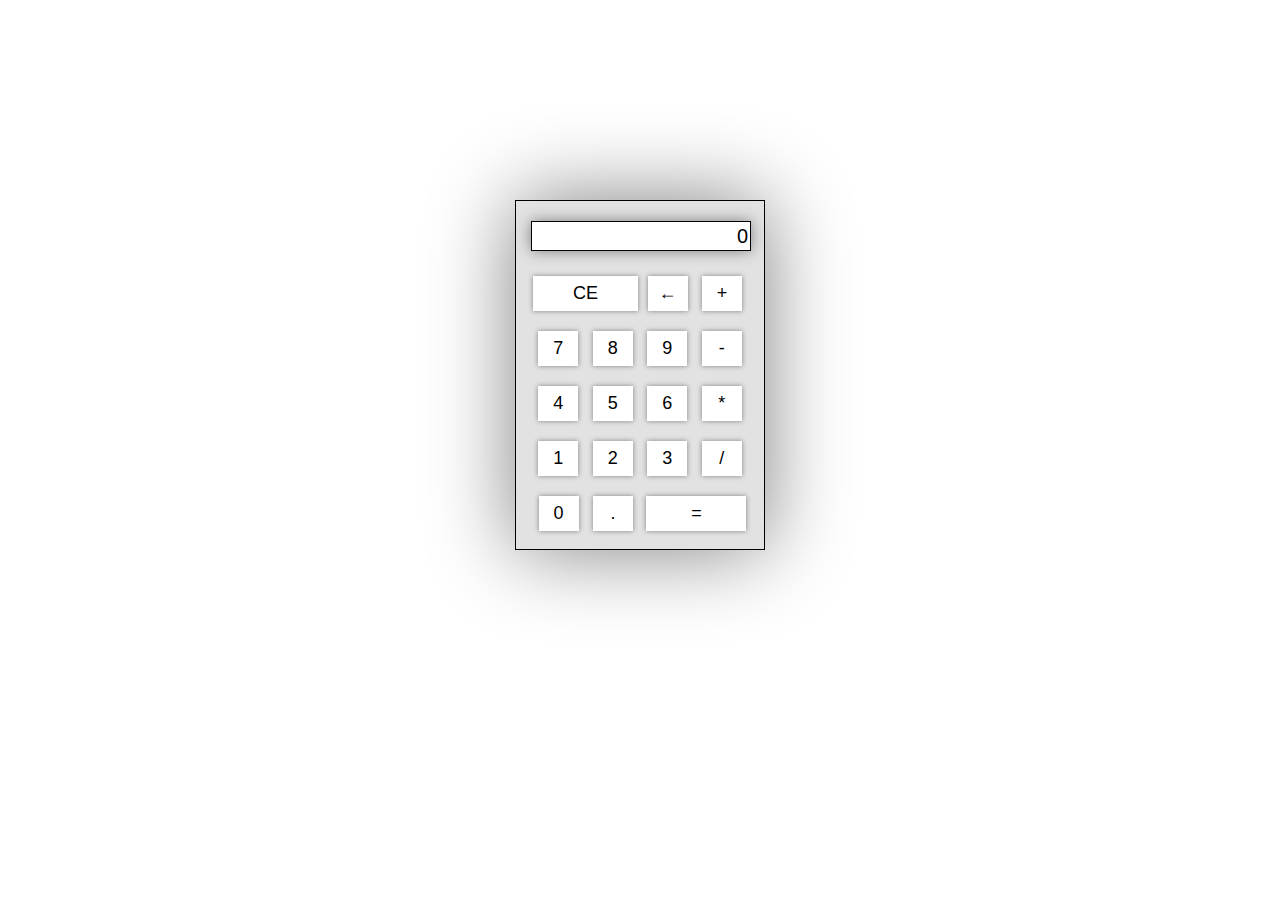
<file: index.html>
<!DOCTYPE html>
<html>
<head>
	<title>Calculator</title>
	<meta charset="utf-8">
    <meta name="viewport" content="width=device-width, initial-scale=1">

    <link rel="stylesheet" href="css/bootstrap.min.css">
	<link rel="stylesheet" href="css/style.css">
</head>
<body>

	<div id="calculator" class="calculator">
		<form>
			<div class="col-md-12">
				<input type="text" id="display" class="display" readonly="readonly" placeholder="0">
			</div>

			<div class="col-md-12">
				<input type="button" class="clear" value="CE" onclick="addToScreen('c')">
				<input type="button" class="keys" value="←" onclick="backspace()">
				<input type="button" class="keys" value="+" onclick="addToScreen('+')">
			</div>

			<div class="col-md-12">
				<input type="button" class="keys" value="7" onclick="addToScreen('7')">
				<input type="button" class="keys" value="8" onclick="addToScreen('8')">
				<input type="button" class="keys" value="9" onclick="addToScreen('9')">
				<input type="button" class="keys" value="-" onclick="addToScreen('-')">
			</div>

			<div class="col-md-12">
				<input type="button" class="keys" value="4" onclick="addToScreen('4')">
				<input type="button" class="keys" value="5" onclick="addToScreen('5')">
				<input type="button" class="keys" value="6" onclick="addToScreen('6')">
				<input type="button" class="keys" value="*" onclick="addToScreen('*')">
			</div>

			<div class="col-md-12">
				<input type="button" class="keys" value="1" onclick="addToScreen('1')">
				<input type="button" class="keys" value="2" onclick="addToScreen('2')">
				<input type="button" class="keys" value="3" onclick="addToScreen('3')">
				<input type="button" class="keys" value="/" onclick="addToScreen('/')">
			</div>

			<div class="col-md-12">
				<input type="button" class="keys" value="0" onclick="addToScreen('0')">
				<input type="button" class="keys" value="." onclick="addToScreen('.')">
				<input type="button" class="equal" value="=" onclick="answer()">
			</div>

		</form>
	</div>

	<script src="js/bootstrap.min.js"></script>
	<script src="js/main.js"></script>
</body>
</html>
</file>
<file: css/style.css>
.calculator {
	margin: 0px auto;
	width: 250px;
	height: 350px;
	border: .5px solid black;
	text-align: center;
	margin-top: 200px;
	box-shadow: 0 0 80px gray;
	background: #e2e2e2;
}
.display {
	margin-top: 20px;
	margin-bottom: 20px;
	height: 30px;
	width: 220px;
	text-align: right;
	border: 1px solid #000;
	box-shadow: 0 0 15px gray;
	font-weight: bold;
	font-size: 20px;
	color: #000;
	cursor: default;
}
input::placeholder {
  color: #000;
  font-weight: 500;
}
input {
	border: none;
}
.keys {
	width: 40px;
	height: 35px;
	margin: 5px;
	margin-bottom: 15px;
	box-shadow: 0 0 5px gray;
	cursor: pointer;
	background-color: #fff;
	outline-style: none;
	font-size: 18px;
	
}
.keys:hover, .equal:hover, .clear:hover {
	background: #ccc;
	color: #fff;
}
.keys:focus, .equal:focus, .clear:focus {
	border: 1px solid gray;
}
.equal {
	margin-left: 4px;
	width: 100px;
	height: 35px;
	cursor: pointer;
	outline-style: none;
	background: #fff;
	box-shadow: 0 0 5px gray;
	font-size: 18px;
	font-weight: 500;

}
.clear {
	width: 105px;
	height: 35px;
	cursor: pointer;
	outline-style: none;
	background: #fff;
	box-shadow: 0 0 5px gray;
	font-size: 18px;
}
</file>
